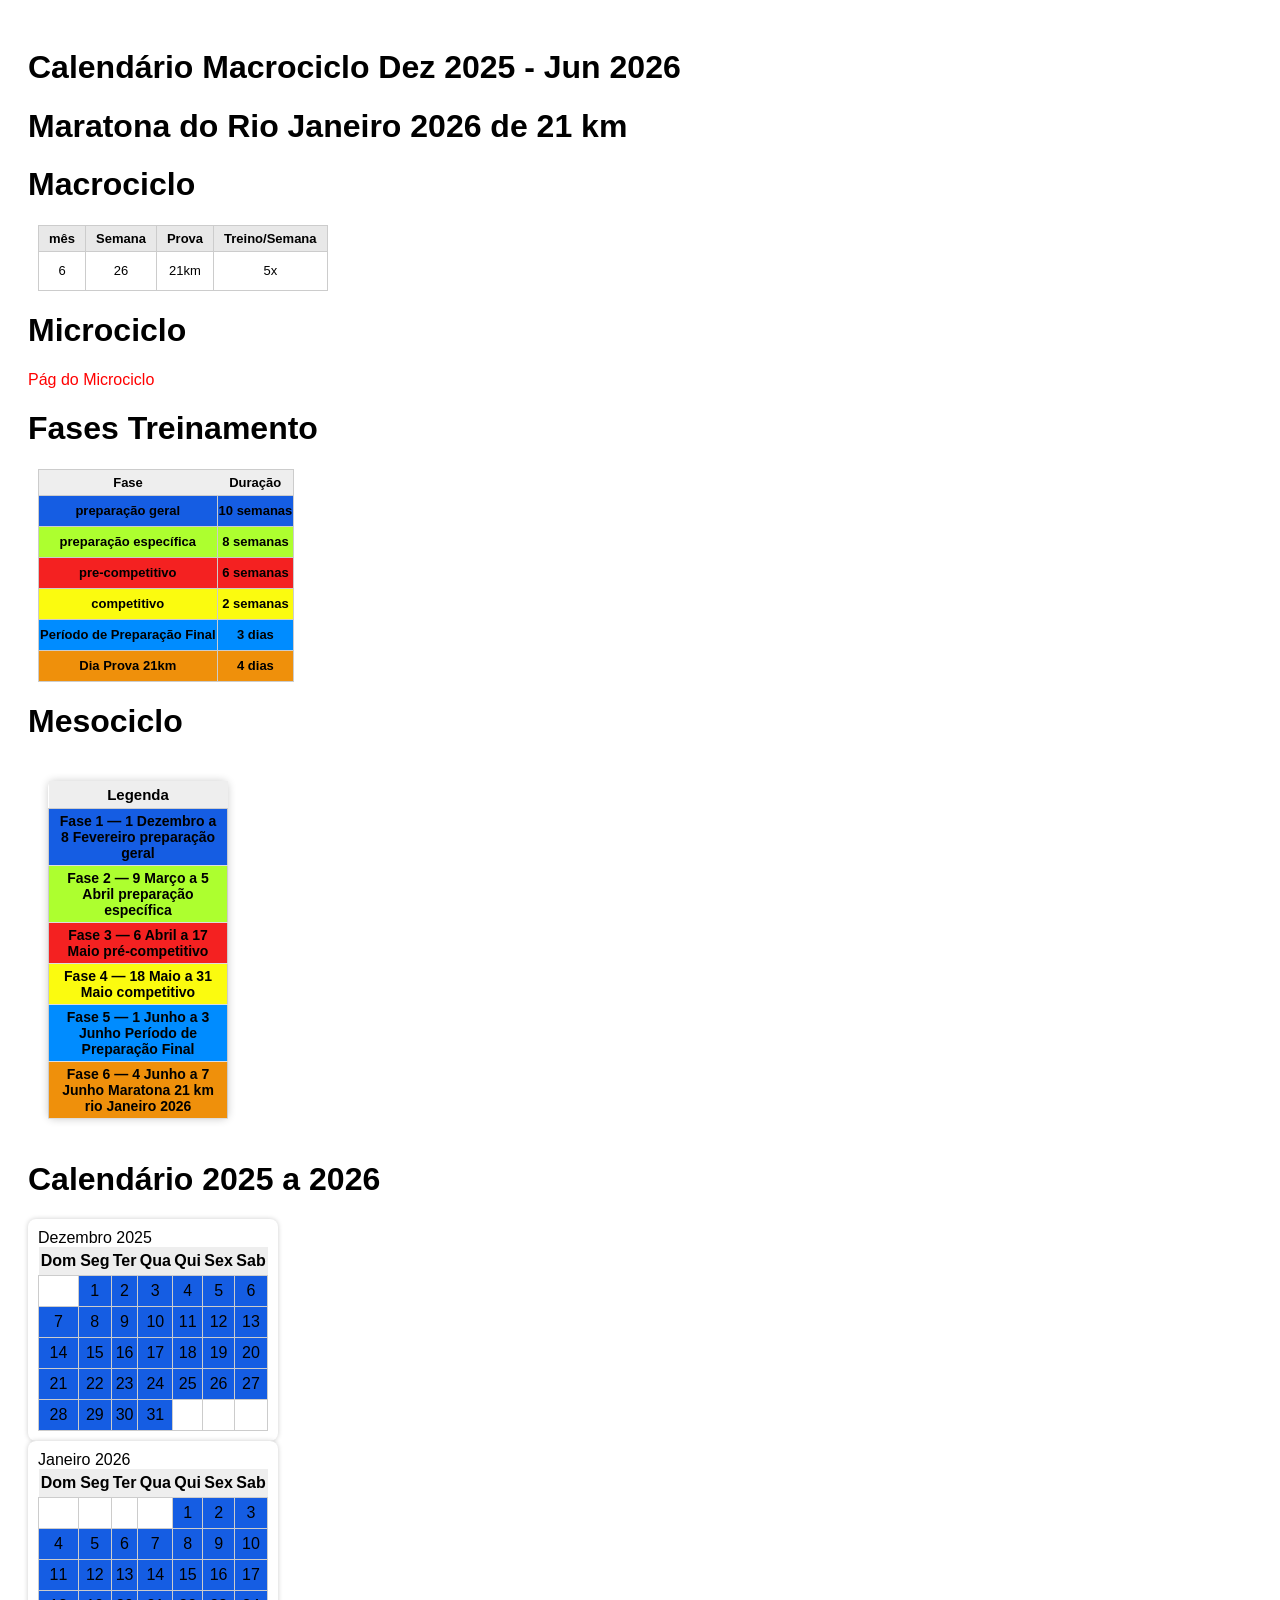
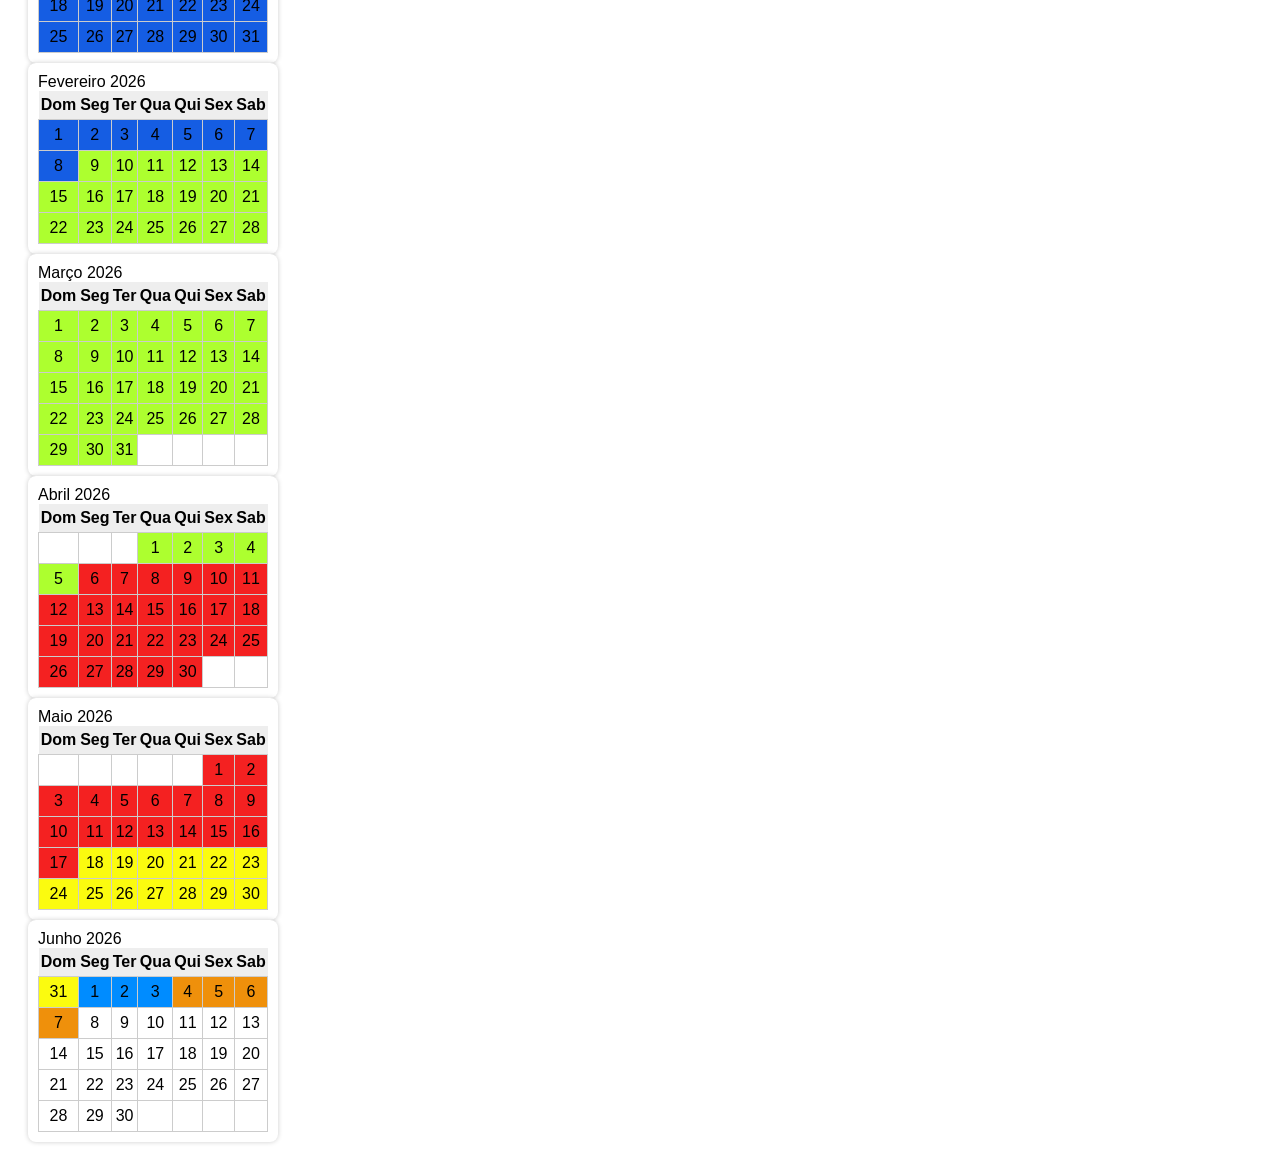
<file: docs/index.html>
<!DOCTYPE html>
<html lang="pt-BR">
<head>
    <meta charset="UTF-8">
    <title>Calendário do Macrociclo 2025–2026</title>
    <link rel="stylesheet" href="style.css">
</head>
<body>

    <h1>Calendário Macrociclo Dez 2025 - Jun 2026</h1>
    <h1>Maratona do Rio Janeiro 2026 de 21 km</h1>

    <h1>Macrociclo</h1>
    <div class="macrociclo">
        <table class="tabela_macrociclo">
            <tr>
            <th>mês</th>
            <th>Semana</th>
            <th>Prova</th>
            <th>Treino/Semana</th>
            </tr>

            </tr>
            <td>6</td>
            <td>26</td>
            <td>21km</td>
            <td>5x</td>
            </tr>

        </table>

    </div>

    <h1>Microciclo</h1>
    <a href="microciclo.html">Pág do Microciclo</a>


    <h1>Fases Treinamento</h1>
    <div class="fases_treinamento">
        <table class="tabela_treino">
            <tr>
                <th>Fase</th>
                <th>Duração</th>
            </tr>

            <tr>
                <td class="etapa1"><strong>preparação geral</strong></td>
                <td class="etapa1"><strong>10 semanas</strong></td>
            </tr>
            <tr>
                <td class="etapa2"><strong>preparação específica</strong></td>
                <td class="etapa2"><strong>8 semanas</strong></td>
            </tr>
            <tr>
                <td class="etapa3"><strong>pre-competitivo</strong></td>
                <td class="etapa3"><strong>6 semanas</strong></td>
            </tr>
            <tr>
                <td class="etapa4"><strong>competitivo</strong></td>
                <td class="etapa4"><strong>2 semanas</strong></td>
            </tr>

            <tr>
                <td class="etapa5"><strong>Período de Preparação Final</strong></td>
                <td class="etapa5"><strong>3 dias</strong></td>
            </tr>

            <tr class="etapa6">
                <td><strong>Dia Prova 21km</strong></td>
                <td><strong>4 dias</strong></td>
            </tr>

        </table>
    </div>

    <h1>Mesociclo</h1>
    <div class="legenda_main">
    <table class="legenda">
        <th>Legenda</th>

        <tr class="etapa1"><td><strong>Fase 1 — 1 Dezembro a 8 Fevereiro preparação geral</strong></td></tr>
        <tr class="etapa2"><td><strong>Fase 2 — 9 Março a 5 Abril preparação específica</strong></td></tr>
        <tr class="etapa3"><td><strong>Fase 3 — 6 Abril a 17 Maio pré-competitivo</strong></td></tr>
        <tr class="etapa4"><td><strong>Fase 4 — 18 Maio a 31 Maio competitivo</strong></td></tr>
        <tr class="etapa5"><td><strong>Fase 5 — 1 Junho a 3 Junho Período de Preparação Final</strong></td></tr>
        <tr class="etapa6"><td><strong>Fase 6 — 4 Junho a 7 Junho Maratona 21 km rio Janeiro 2026</strong></td></tr>
    </table>
    </div>



    <h1>Calendário 2025 a 2026</h1>
    <!-- ===================== DEZEMBRO 2025 ===================== -->
    <div class="calendario">
        <div class="mes-titulo">Dezembro 2025</div>

        <table>
            <tr>
                <th>Dom</th><th>Seg</th><th>Ter</th>
                <th>Qua</th><th>Qui</th><th>Sex</th><th>Sab</th>
            </tr>

            <tr>
                <td></td><td class="etapa1">1</td><td class="etapa1">2</td><td class="etapa1">3</td><td class="etapa1">4</td><td class="etapa1">5</td><td class="etapa1">6</td>
            </tr>
            <tr class="etapa1">
                <td>7</td><td>8</td><td>9</td><td>10</td><td>11</td><td>12</td><td>13</td>
            </tr>
            <tr class="etapa1">
                <td>14</td><td>15</td><td>16</td><td>17</td><td>18</td><td>19</td><td>20</td>
            </tr>
            <tr class="etapa1">
                <td>21</td><td>22</td><td>23</td><td>24</td><td>25</td><td>26</td><td>27</td>
            </tr>
            <tr>
                <td class="etapa1">28</td><td class="etapa1">29</td><td class="etapa1">30</td><td class="etapa1">31</td>
                <td></td><td></td><td></td>
            </tr>
        </table>
    </div>

    <!-- ===================== JANEIRO 2026 ===================== -->
    <div class="calendario">
        <div class="mes-titulo">Janeiro 2026</div>

        <table>
            <tr>
                <th>Dom</th><th>Seg</th><th>Ter</th>
                <th>Qua</th><th>Qui</th><th>Sex</th><th>Sab</th>
            </tr>

            <tr>
                <td></td><td></td><td></td><td></td><td class="etapa1">1</td><td class="etapa1">2</td><td class="etapa1">3</td>
            </tr>
            <tr class="etapa1">
                <td>4</td><td>5</td><td>6</td><td>7</td><td>8</td><td>9</td><td>10</td>
            </tr>
            <tr class="etapa1">
                <td>11</td><td>12</td><td>13</td><td>14</td>
                <td>15</td><td>16</td><td>17</td>
            </tr>
            <tr class="etapa1">
                <td>18</td><td>19</td><td>20</td><td>21</td>
                <td>22</td><td>23</td><td>24</td>
            </tr>
            <tr class="etapa1">
                <td>25</td><td>26</td><td>27</td><td>28</td>
                <td>29</td><td>30</td><td>31</td>
            </tr>
        </table>
    </div>

    <!-- ===================== FEVEREIRO 2026 ===================== -->
    <div class="calendario">
        <div class="mes-titulo">Fevereiro 2026</div>

        <table>
            <tr>
                <th>Dom</th><th>Seg</th><th>Ter</th>
                <th>Qua</th><th>Qui</th><th>Sex</th><th>Sab</th>
            </tr>

            <tr class="etapa1">
                <td>1</td><td>2</td><td>3</td><td>4</td><td>5</td><td>6</td><td>7</td>
            </tr>
            <tr>
                <td class="etapa1">8</td><td class="etapa2">9</td><td class="etapa2">10</td><td class="etapa2">11</td><td class="etapa2">12</td><td class="etapa2">13</td><td class="etapa2">14</td>
            </tr>
            <tr class="etapa2">
                <td>15</td><td>16</td><td>17</td><td>18</td><td>19</td><td>20</td><td>21</td>
            </tr>
            <tr class="etapa2">
                <td>22</td><td>23</td><td>24</td><td>25</td><td>26</td><td>27</td><td>28</td>
            </tr>
        </table>
    </div>

    <!-- ===================== MARÇO 2026 ===================== -->
    <div class="calendario">
        <div class="mes-titulo">Março 2026</div>

        <table>
            <tr>
                <th>Dom</th><th>Seg</th><th>Ter</th>
                <th>Qua</th><th>Qui</th><th>Sex</th><th>Sab</th>
            </tr>

            <tr class="etapa2">
                <td>1</td><td>2</td><td>3</td><td>4</td><td>5</td><td>6</td><td>7</td>
            </tr>
            <tr class="etapa2">
                <td>8</td><td>9</td><td>10</td><td>11</td><td>12</td><td>13</td><td>14</td>
            </tr>
            <tr class="etapa2">
                <td>15</td><td>16</td><td>17</td><td>18</td><td>19</td><td>20</td><td>21</td>
            </tr>
            <tr class="etapa2">
                <td>22</td><td>23</td><td>24</td><td>25</td><td>26</td><td>27</td><td>28</td>
            </tr>
            <tr>
                <td class="etapa2">29</td><td class="etapa2">30</td><td class="etapa2">31</td><td></td><td></td><td></td><td></td>
            </tr>
        </table>
    </div>

    <!-- ===================== ABRIL 2026 ===================== -->
    <div class="calendario">
        <div class="mes-titulo">Abril 2026</div>

        <table>
            <tr>
                <th>Dom</th><th>Seg</th><th>Ter</th>
                <th>Qua</th><th>Qui</th><th>Sex</th><th>Sab</th>
            </tr>

            <tr>
                <td></td><td></td><td></td><td class="etapa2">1</td><td class="etapa2">2</td><td class="etapa2">3</td><td class="etapa2">4</td>
            </tr>
            <tr>
                <td class="etapa2">5</td><td class="etapa3">6</td><td class="etapa3">7</td><td class="etapa3">8</td><td class="etapa3">9</td><td class="etapa3">10</td><td class="etapa3">11</td>
            </tr>
            <tr class="etapa3">
                <td>12</td><td>13</td><td>14</td><td>15</td><td>16</td><td>17</td><td>18</td>
            </tr>
            <tr class="etapa3">
                <td>19</td><td>20</td><td>21</td><td>22</td><td>23</td><td>24</td><td>25</td>
            </tr>
            <tr>
                <td class="etapa3">26</td><td class="etapa3">27</td><td class="etapa3">28</td><td class="etapa3">29</td><td class="etapa3">30</td>
                <td></td><td></td>
            </tr>
        </table>
    </div>

    <!-- ===================== MAIO 2026 ===================== -->
    <div class="calendario">
        <div class="mes-titulo">Maio 2026</div>

        <table>
            <tr>
                <th>Dom</th><th>Seg</th><th>Ter</th>
                <th>Qua</th><th>Qui</th><th>Sex</th><th>Sab</th>
            </tr>

            <tr>
                <td></td> <td></td> <td></td> <td></td> <td></td> <td class="etapa3">1</td> <td class="etapa3">2</td>
            </tr>
            <tr class="etapa3">
                <td>3</td> <td>4</td> <td>5</td> <td>6</td> <td>7</td> <td>8</td> <td>9</td>
            </tr>
            <tr>
                <td class="etapa3">10</td> <td class="etapa3">11</td> <td class="etapa3">12</td> <td class="etapa3">13</td> <td class="etapa3">14</td> <td class="etapa3">15</td> <td class="etapa3">16</td>
            </tr>
            <tr>
                <td class="etapa3">17</td> <td class="etapa4">18</td> <td class="etapa4">19</td> <td class="etapa4">20</td> <td class="etapa4">21</td> <td class="etapa4">22</td> <td class="etapa4">23</td>
            </tr>
            <tr class="etapa4">
                <td>24</td> <td>25</td> <td>26</td> <td>27</td> <td>28</td> <td>29</td> <td>30</td>
            </tr>
        </table>
    </div>

    <!-- ===================== JUNHO 2026 ===================== -->
    <div class="calendario">
        <div class="mes-titulo">Junho 2026</div>

        <table>
            <tr>
                <th>Dom</th><th>Seg</th><th>Ter</th>
                <th>Qua</th><th>Qui</th><th>Sex</th><th>Sab</th>
            </tr>

            <tr>
                <td class="etapa4">31</td><td class="etapa5">1</td><td class="etapa5">2</td><td class="etapa5">3</td><td class="etapa6">4</td><td class="etapa6">5</td><td class="etapa6">6</td>
            </tr>
            <tr>
                <td class="etapa6">7</td><td>8</td><td>9</td><td>10</td><td>11</td><td>12</td><td>13</td>
            </tr>
            <tr>
                <td>14</td><td>15</td><td>16</td><td>17</td><td>18</td><td>19</td><td>20</td>
            </tr>
            <tr>
                <td>21</td><td>22</td><td>23</td><td>24</td><td>25</td><td>26</td><td>27</td>
            </tr>
            <tr>
                <td>28</td><td>29</td><td>30</td>
                <td></td><td></td><td></td><td></td>
            </tr>
        </table>
    </div>

</body>
</html>
</file>
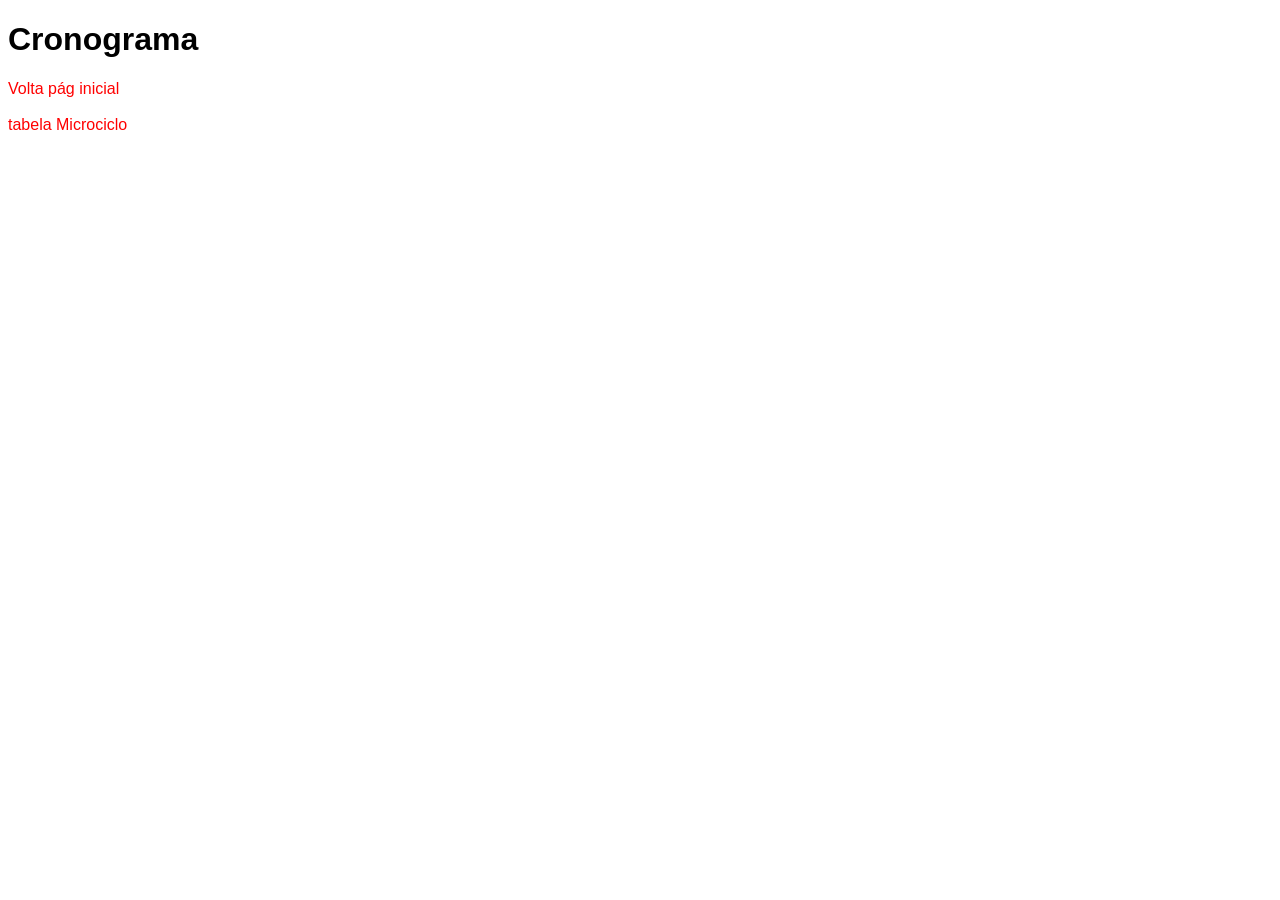
<file: docs/microciclo.html>
<!DOCTYPE html>
<html lang="en">
<head>
    <meta charset="UTF-8">
    <meta name="viewport" content="width=device-width, initial-scale=1.0">
    <link rel="stylesheet" href="style_microciclo.css">
    <title>Microciclo</title>
</head>
<body>
    <h1>Cronograma</h1>
    <div class="pag_inicial">
        <a href="index.html">Volta pág inicial</a>
        <br><br>
        <a href="https://docs.google.com/spreadsheets/d/1BuOOSu6trfhw8_eCSs3gz3hyA7YvEX_KeyIe2Bjktms/edit?gid=0#gid=0" target="_blank">tabela Microciclo</a>
    </div>
</body>
</html>
</file>
<file: docs/style.css>
body {
    font-family: Arial, sans-serif;
    padding: 20px;
}

a{
    text-decoration: none;
    color: red;
}

/* Container com calendários lado a lado */
.container {
    display: flex;
    flex-wrap: wrap;
    gap: 20px;
}

/* Caixas dos calendários */
.calendario {
    background: #fff;
    padding: 10px;
    width: 230px;
    border-radius: 8px;
    box-shadow: 0 0 5px rgba(0,0,0,0.2);
}

/* Tabelas */
table {
    width: 100%;
    border-collapse: collapse;
    text-align: center;
}

th {
    background: #eee;
    padding: 5px 0;
    font-weight: bold;
}

td {
    border: 1px solid #ccc;
    height: 28px;
}

/* ---------------------------- */
/* AQUI VOCÊ ESCOLHE AS CORES! */
/* ---------------------------- */

.etapa1 { background: #155de3 ; }
.etapa2 { background: greenyellow ; }
.etapa3 { background: rgb(244, 33, 33) ; }
.etapa4 { background: rgb(251, 251, 15) ; }
.etapa5 { background: #008cff ; }
.etapa6 { background: rgb(239, 144, 11) ; }


.legenda_main {
    
    top: 20px;            
    right: 20px; 
    padding: 20px;         
}

.legenda {
    width: 180px;         /* 🔥 Diminui o tamanho da tabela */
    font-size: 14px;      /* Tamanho menor do texto */
    border-collapse: collapse;
    background: #fff;
    padding: 5px;
    border-radius: 6px;
    box-shadow: 0 0 8px rgba(0,0,0,0.2);
}

.legenda th {
    background: #eee;
    padding: 5px;
    font-size: 15px;
}

.legenda td {
    padding: 4px 6px;
    border-bottom: 1px solid #ddd;
}

.macrociclo {
    width: fit-content;        /* ocupa só o necessário */
    margin: 10px;
    display: flex;
    justify-content: flex-end; /* joga para o canto direito */
}

.tabela_macrociclo {
    font-size: 13px;           /* tabela menor */
    border-collapse: collapse;
    background: #fff;
    border: 1px solid #ccc;
}

.tabela_macrociclo th,
.tabela_macrociclo td {
    border: 1px solid #ccc;
    padding: 5px 10px;
    text-align: center;
}

.tabela_macrociclo th {
    background: #e8e8e8;
    font-weight: bold;
}

.fases_treinamento{
    width: fit-content;
    margin: 10px;
    display: flex;
    justify-content: flex-end;
}

.tabela_treino{
    font-size: 13px;
    border-collapse: collapse;
    background: #fff;
    border: 1px solid #ccc;
}
</file>
<file: docs/style_microciclo.css>
body{
    font-family: Arial, Helvetica, sans-serif;
    
}

a{
    text-decoration: none;
    color: red;
}
</file>
